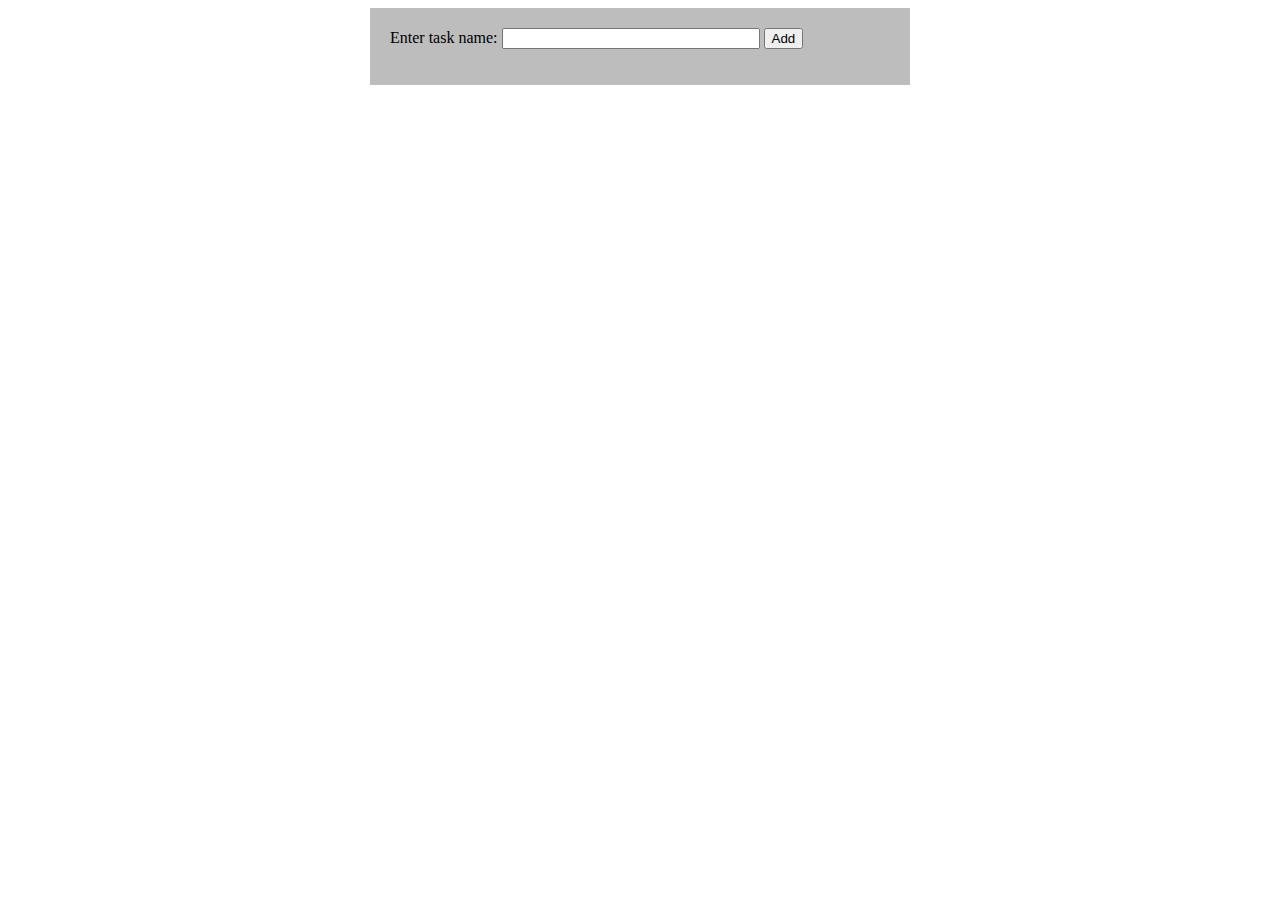
<file: HomeWork 1/index.html>
<!DOCTYPE html>
<html>
    <head>
        <script type='text/javascript' src='index.js'></script>
        <link rel="stylesheet" href="style.css">
    </head>
    <body>
        <div class='body'>
            <span>Enter task name:</span>
            <input id='taskName' />
            <input type='button' value='Add' id='addTask' />
            <ul id='taskList'> </ul>
        </div>
    </body>
</html>
</file>
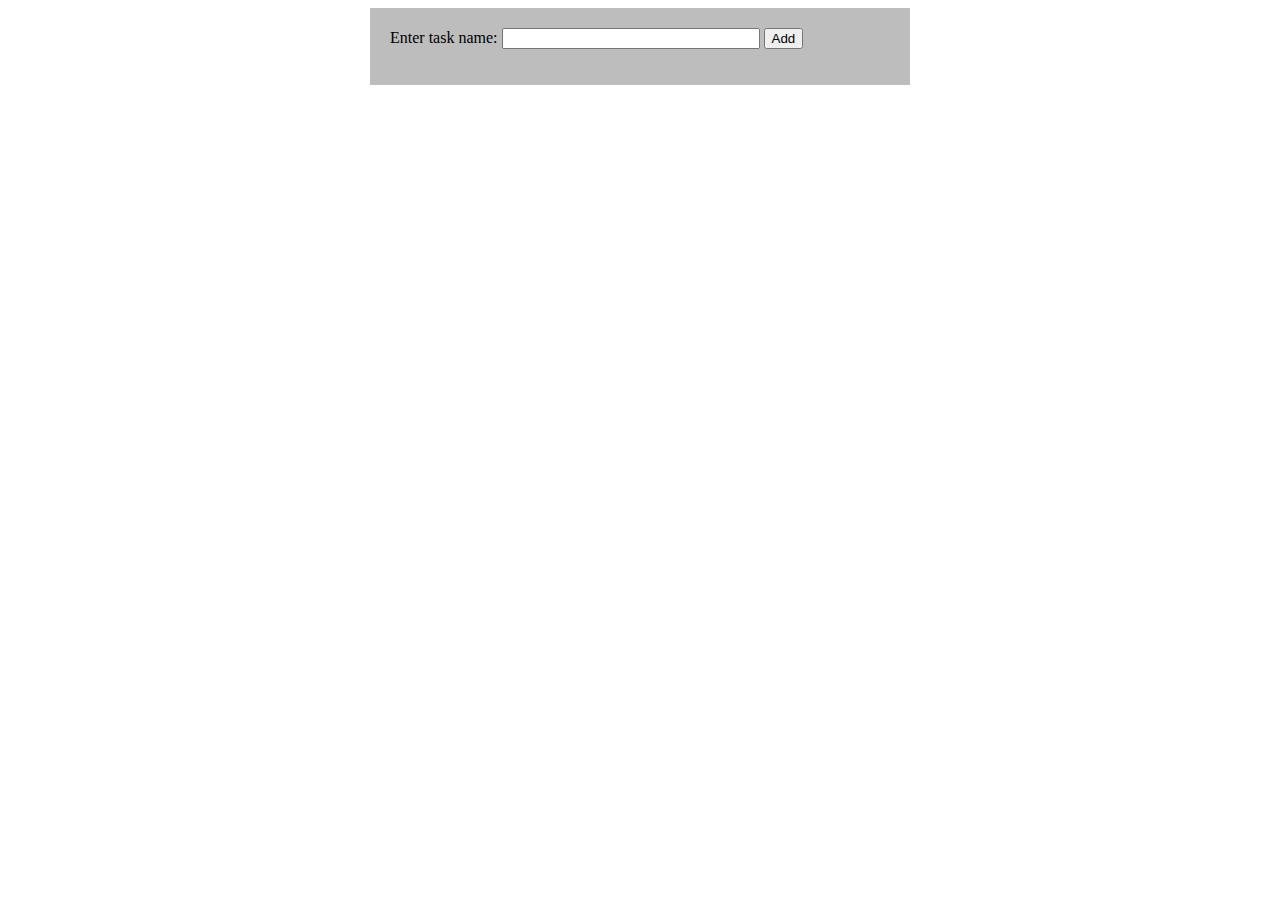
<file: HomeWork2/index.html>
<!DOCTYPE html>
<html>
    <head>
        <script src="https://ajax.googleapis.com/ajax/libs/jquery/1.12.2/jquery.min.js"></script>
        <script type='text/javascript' src='index.js'></script>
        <link rel="stylesheet" href="style.css">
    </head>
    <body>
        <div class='body'>
            <span>Enter task name:</span>
            <input id='taskName' />
            <input type='button' value='Add' id='addTask' />
            <p id='errorLabel'>Max task name length is exceeded</p>
            <ul id='taskList'> </ul>
        </div>
    </body>
</html>
</file>
<file: HomeWork 1/style.css>
.body {
    width: 500px;
    background: #bdbdbd;
    align-content: center;
    margin: auto;
    padding: 20px;
}
.deleteLink {
    margin-right: 9px;
    padding: 0 3px;
    background-color: red;
    border-radius: 50%;
    color: white;
    text-decoration: none;
}
#taskName {
    width: 50%;
}
#taskList {
    list-style-type:none;
}
</file>
<file: HomeWork2/style.css>
.body {
    width: 500px;
    background: #bdbdbd;
    align-content: center;
    margin: auto;
    padding: 20px;
}
.deleteLink {
    margin-right: 9px;
    padding: 0 3px;
    background-color: red;
    border-radius: 50%;
    color: white;
    text-decoration: none;
}
.error {
    border: 1px solid red;
}
#taskName {
    width: 50%;
}
#taskList {
    list-style-type:none;
}
#errorLabel {
    color: red;
    display: none;
}
</file>
